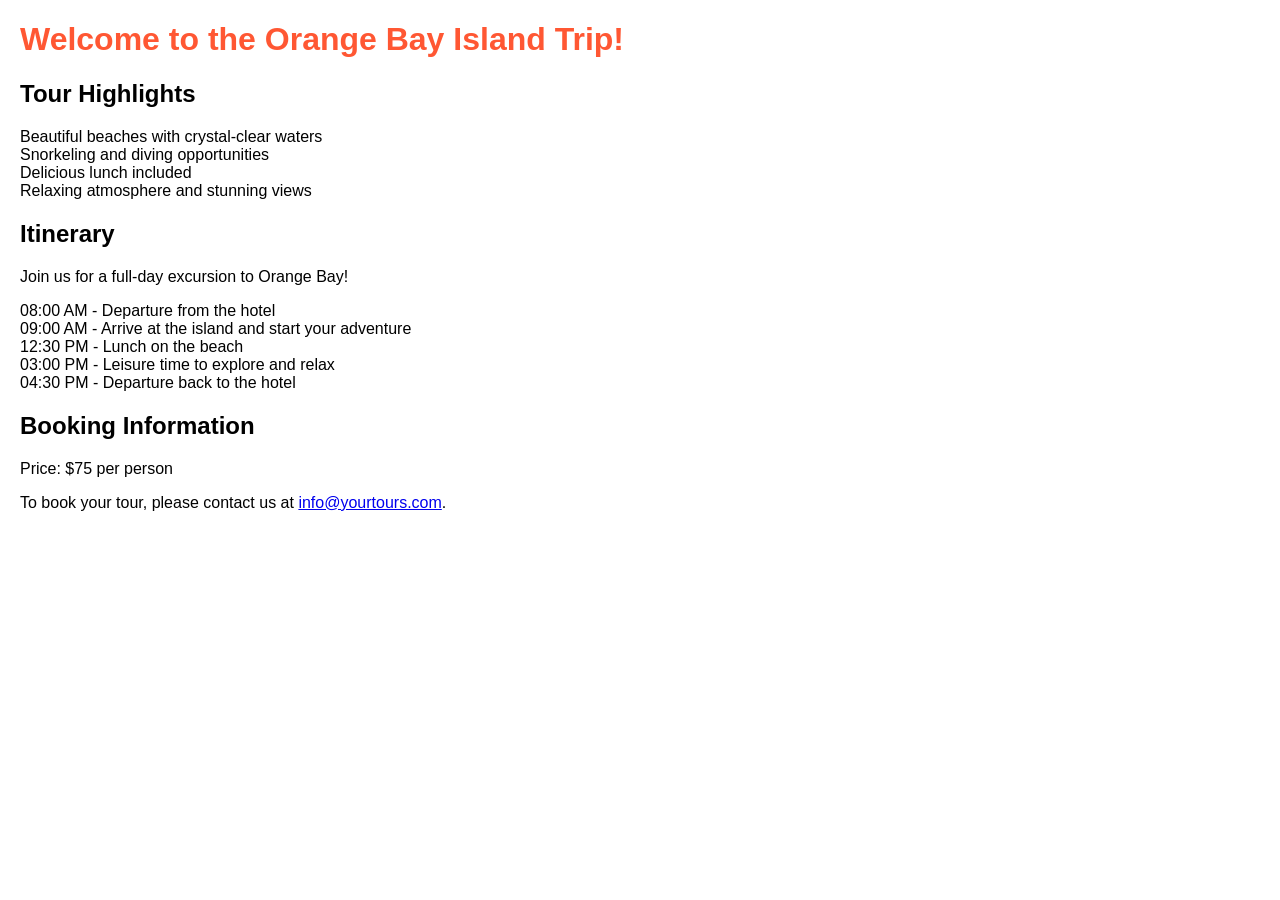
<file: orange-bay-hurghada.html>
<!DOCTYPE html>
<html lang="en">
<head>
    <meta charset="UTF-8">
    <meta name="viewport" content="width=device-width, initial-scale=1.0">
    <title>Orange Bay Island Trip</title>
    <style>
        body { font-family: Arial, sans-serif; margin: 20px; }
        h1 { color: #FF5733; }
        .tour-detail { margin-bottom: 20px; }
        ul { list-style-type: none; padding: 0; }
    </style>
</head>
<body>
    <h1>Welcome to the Orange Bay Island Trip!</h1>
    <div class="tour-detail">
        <h2>Tour Highlights</h2>
        <ul>
            <li>Beautiful beaches with crystal-clear waters</li>
            <li>Snorkeling and diving opportunities</li>
            <li>Delicious lunch included</li>
            <li>Relaxing atmosphere and stunning views</li>
        </ul>
    </div>
    <div class="tour-detail">
        <h2>Itinerary</h2>
        <p>Join us for a full-day excursion to Orange Bay!</p>
        <ul>
            <li>08:00 AM - Departure from the hotel</li>
            <li>09:00 AM - Arrive at the island and start your adventure</li>
            <li>12:30 PM - Lunch on the beach</li>
            <li>03:00 PM - Leisure time to explore and relax</li>
            <li>04:30 PM - Departure back to the hotel</li>
        </ul>
    </div>
    <div class="tour-detail">
        <h2>Booking Information</h2>
        <p>Price: $75 per person</p>
        <p>To book your tour, please contact us at <a href="mailto:info@yourtours.com">info@yourtours.com</a>.</p>
    </div>
</body>
</html>
</file>
